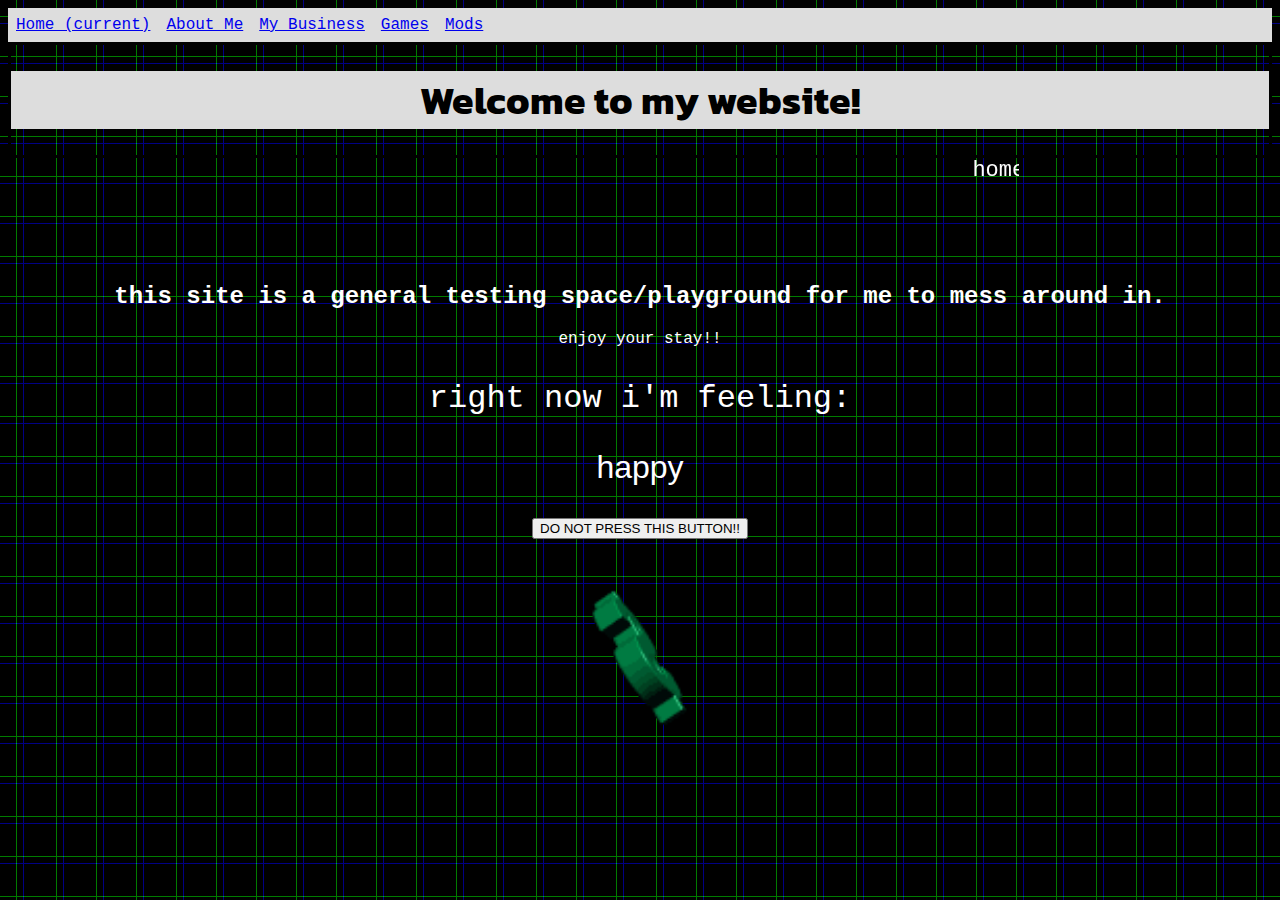
<file: index.html>
<!DOCTYPE html>
<html lang="en">
<head>
    <meta charset="UTF-8">
    <meta http-equiv="X-UA-Compatible" content="IE=edge">
    <meta name="viewport" content="width=device-width, initial-scale=1.0">
    <link rel="stylesheet" href="styles.css">
    <link rel="icon" type="image/x-icon" href="images/favicon-32x32.png">
    <title>Home</title>
</head>
<body>
    <ul id="list">
        <li><a href="index.html">Home (current)</a></li>
        <li><a href="aboutme.html">About Me</a></li>
        <li><a href="business.html">My Business</a></li>
        <li><a href="game.html">Games</a></li>
        <li><a href="mods.html">Mods</a></li>
    </ul>
    <div class="center">
        
        <h1 id="welcome">
         Welcome to my website!
        </h1>
        
    </div>
    <div class="centernoborder">
        <marquee width="60%" direction="left" height="100px" id="marquee">
            homepage
        </marquee>
          
        <h2>
        this site is a general testing space/playground for me to mess around in. 
        </h2>
        enjoy your stay!!
        <p>
        right now i'm feeling:
        </p>
        <p id="demo">
       happy
        </p>
    
        <button onclick="myFunction()">DO NOT PRESS THIS BUTTON!!</button>
        <br>
        <img src="images/NukeExplosion.gif" alt="" id="explosion">
        <img src="images/dollarspindownd.gif" id="b">
        <img src="images/explosiongross.gif" alt="" id="explosion2">
        <script src="index.js"></script>
    </div>
</body>
</html>
</file>
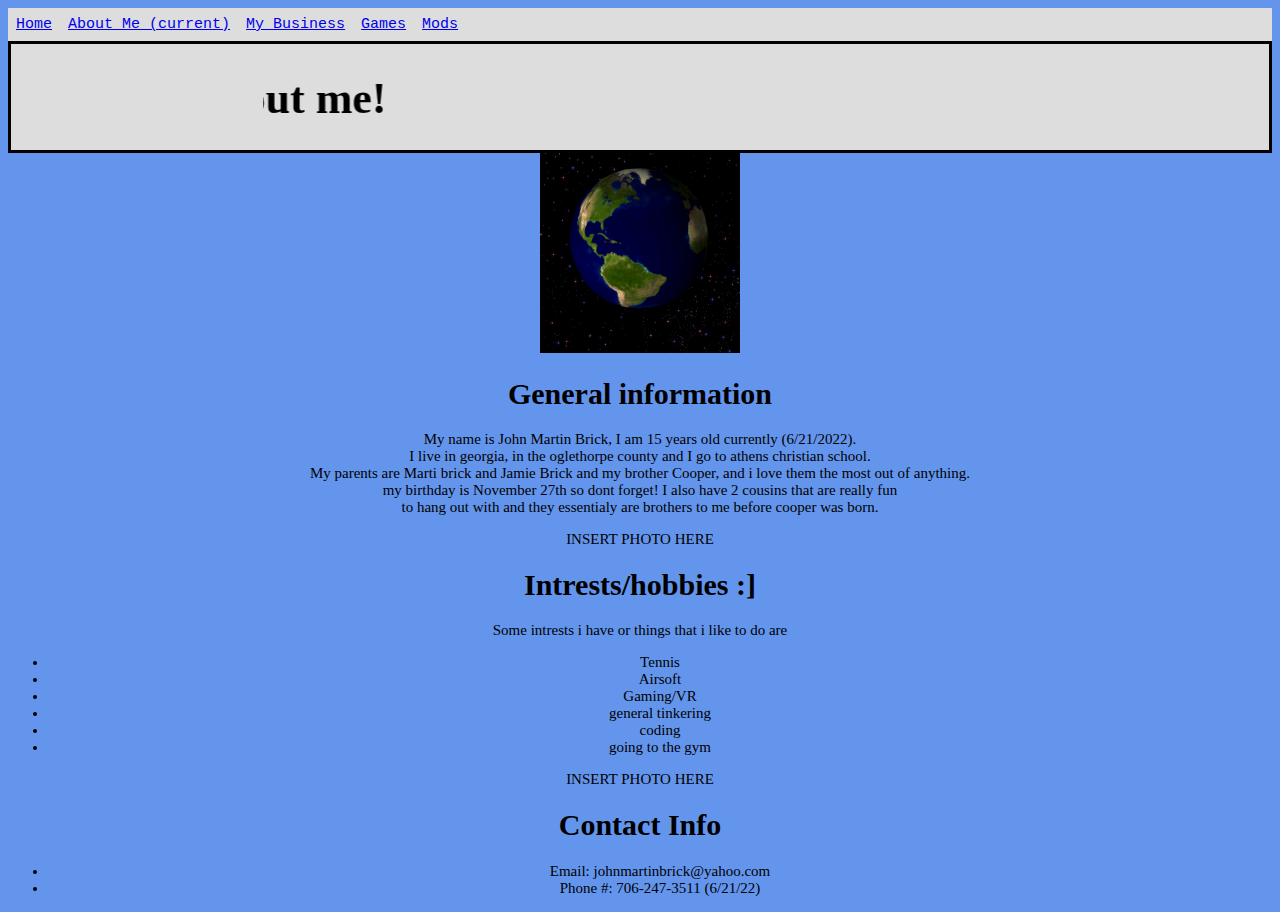
<file: aboutme.html>
<!DOCTYPE html>
<html lang="en">
<head>
    <meta charset="UTF-8">
    <meta http-equiv="X-UA-Compatible" content="IE=edge">
    <meta name="viewport" content="width=device-width, initial-scale=1.0">
    <link rel="stylesheet" href="uga2.css">
    <link rel="icon" type="image/x-icon" href="images/favicon-32x32.png">

    <title>About Me</title>
</head>
<body id="aboutme1">
    <ul id="list">
        <li class="navbar"><a href="index.html">Home</a></li>
        <li class="navbar"><a href="aboutme.html">About Me (current)</a></li>
        <li class="navbar"><a href="business.html">My Business</a></li>
        <li class="navbar"><a href="game.html">Games</a></li>
        <li class="navbar"><a href="mods.html">Mods</a></li>
    </ul>
    <script src="index.js"></script>
    <div class="center" id="aboutme">
    <marquee width="60%" direction="right" height="100px" scrollamount="15"><h1>About me!</h1></marquee>
    </div>
    <div class="centernoborder">
        <img src="images/earth.gif" alt="" width="200px">
        <h1>General information</h2>
        <p id="geninfo">My name is John Martin Brick, I am 15 years old currently (6/21/2022). 
            <br> I live in georgia, in the oglethorpe county and I go to athens christian school. <br> 
            My parents are Marti brick and Jamie Brick and my brother Cooper, and i love them the most out of anything. <br>
            my birthday is November 27th so dont forget! I also have 2 cousins that are really fun <br>
            to hang out with and they essentialy are brothers to me before cooper was born.  </p>
        INSERT PHOTO HERE
        <br>
        <h1>
            Intrests/hobbies :]
        </h1>
        <p>Some intrests i have or things that i like to do are</p>
        <ul>
            <li class="intrest">Tennis</li>
            <li class="intrest">Airsoft</li>
            <li class="intrest">Gaming/VR</li>
            <li class="intrest">general tinkering</li>
            <li class="intrest">coding</li>
            <li class="intrest">going to the gym</li>
        </ul>
        INSERT PHOTO HERE
        <h1>Contact Info</h1>
        <ul>
            <li class="intrest">Email: johnmartinbrick@yahoo.com</li>
            <li class="intrest">Phone #: 706-247-3511 (6/21/22)</li>
        </ul>
    </div>
</body>
</html>
</file>
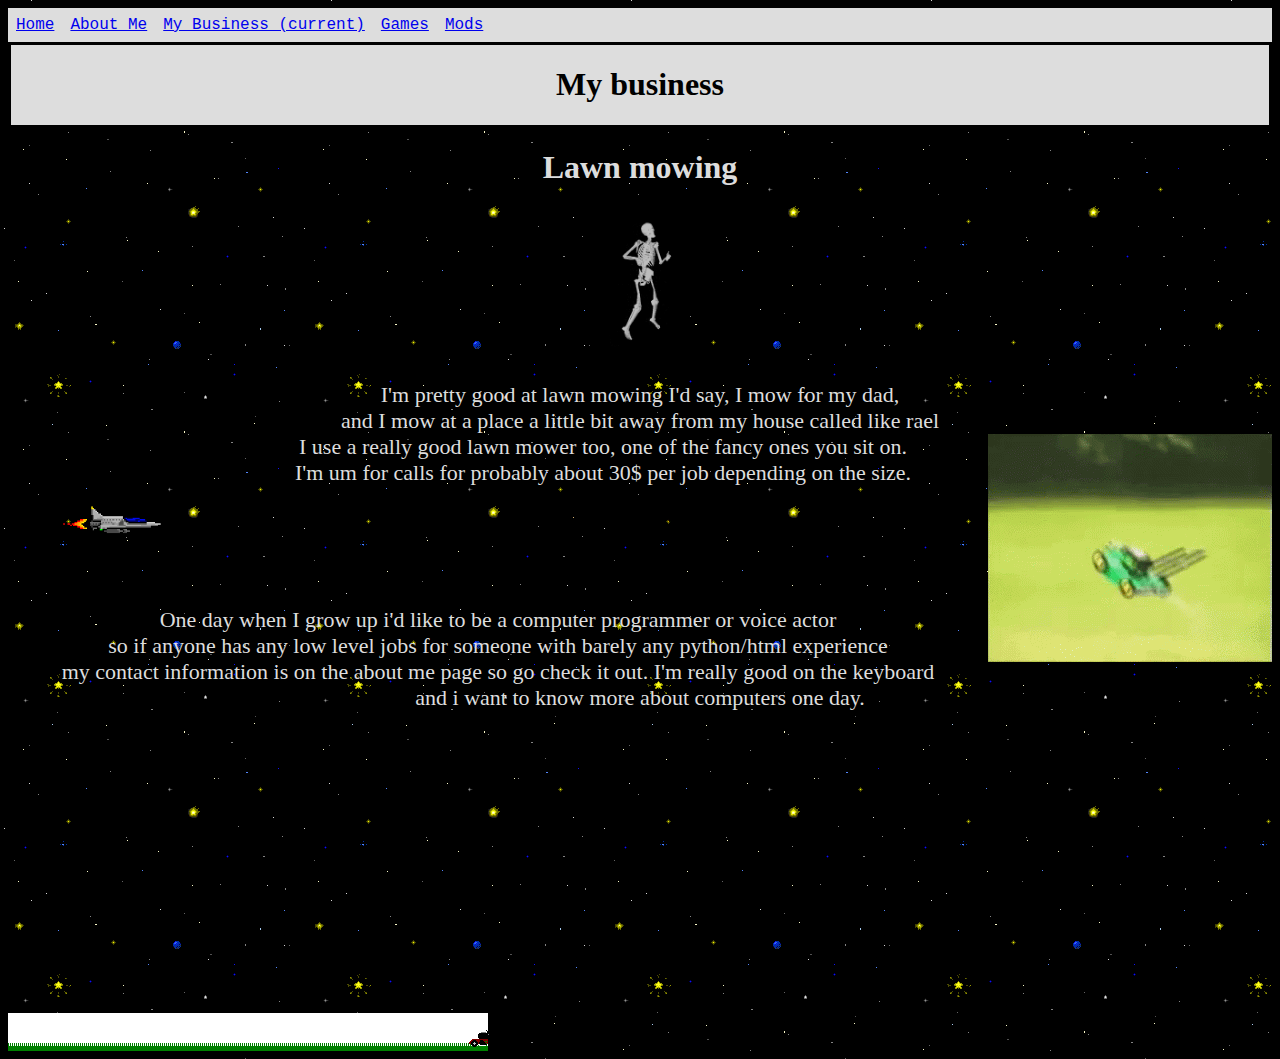
<file: business.html>
<!DOCTYPE html>
<html lang="en">
<head>
    <meta charset="UTF-8">
    <meta http-equiv="X-UA-Compatible" content="IE=edge">
    <meta name="viewport" content="width=device-width, initial-scale=1.0">
    <link rel="stylesheet" href="uga2.css">
    <link rel="icon" type="image/x-icon" href="images/favicon-32x32.png">
    <link rel="icon" type="image/x-icon" href="images/favicon-32x32.png">
    <title>My business</title>
    
    
</head>
<body id="business">
    <ul id="list">
        <li class="navbar"><a href="index.html">Home</a></li>
        <li class="navbar"><a href="aboutme.html">About Me</a></li>
        <li class="navbar"><a href="business.html">My Business (current) </a></li>
        <li class="navbar"><a href="game.html">Games</a></li>
        <li class="navbar"><a href="mods.html">Mods</a></li>
        
    </ul>
    <script src="index.js"></script> 
    <div class="center">
        <h1>
            My business
        </h1>
    </div>
    
    <div class="centernoborder">
        <h1 class="lawnmowing">
            Lawn mowing
        </h1>
        <img src="images/skeleton-dance.gif" width="100px">
        <p id="lawnmowing" class="lawnmowing">I'm pretty good at lawn mowing I'd say, I mow for my dad, <br>
        and I mow at a place a little bit away from my house called like rael <br>
        <img src="images/ZBOF.gif" alt="" id="explosion" width="210px">I use a really good lawn mower too, one of the fancy ones you sit on. 
        <img src="images/mower-flying-lawn-mower.gif" alt="" id="mower">
        <br>
        I'm um for calls for probably about 30$ per job depending on the size.</p>
        INSERT IMAGE HERE
        <h1>
            Other gigs
        </h1>
        <p id="aspire" class="lawnmowing">
            One day when I grow up i'd like to be a computer programmer or voice actor <br>
            so if anyone has any low level jobs for someone with barely any python/html experience <br>
            my contact information is on the about me page so go check it out. I'm really good on the keyboard <br>
            and i want to know more about computers one day.</p>
            INSERT IMAGE HERE
    </div>
    <div><style>.div-wrapper {
        position: relative;
        height: 300px;
        width: 300px;
    }
    
    .div-wrapper img {
        position: absolute;
        left: 0;
        bottom: 0;
    }</style><div class="div-wrapper">
    <img src="images/mowing.gif"/>
</div>
</div>
</body>
</html>
</file>
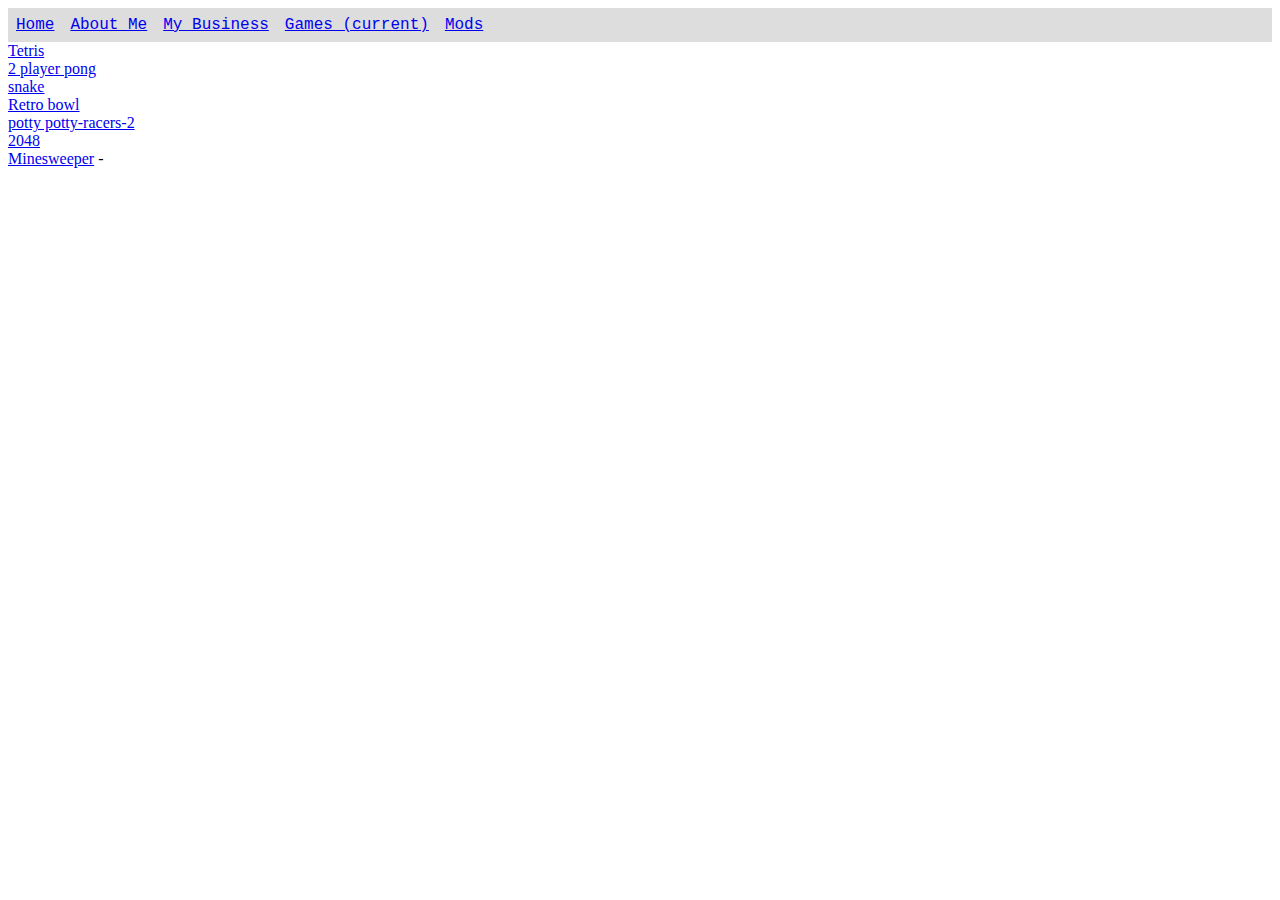
<file: game.html>
<!DOCTYPE html>
<html lang="en">
<head>
    <meta charset="UTF-8">
    <meta http-equiv="X-UA-Compatible" content="IE=edge">
    <meta name="viewport" content="width=device-width, initial-scale=1.0">
    <link rel="icon" type="image/x-icon" href="images/favicon-32x32.png">
    <link rel="stylesheet" href="games.css">
    <title>Game Directory</title>
</head>
<body>
    <ul id="list">
        <li><a href="index.html">Home</a></li>
        <li><a href="aboutme.html">About Me</a></li>
        <li><a href="business.html">My Business</a></li>
        <li><a href="game.html">Games (current)</a></li>
        <li><a href="mods.html">Mods</a></li>
    </ul>

    <a href="games/tetris.html">Tetris</a>
    <br>
    <a href="games/2pong.html">2 player pong</a>
    <br>
    <a href="games/snake.html">snake</a>
    <br>
    <a href="games/rbowl.html">Retro bowl</a>
    <br>
    <a href="games/pr2.html">potty potty-racers-2</a>
    <br>
    <a href="games/2048.html">2048</a>
    <br>
    <a href="games/minesweep.html">Minesweeper</a>
-

</body>
</html>
</file>
<file: styles.css>
@import url('https://fonts.googleapis.com/css2?family=Kanit:wght@700&display=swap');
body{
    color: white;
    background-image: url(images/spuare.gif);
    font-family: 'Courier New', Courier, monospace;
}
/* for some reason the body doesnt override??? */
img{

    width: 125px;
}

h1{
    color: white;
}

p{
    font-size: 32px;
}
/* # focuses on the id . focuses on the class */
#demo{
    font-family: 'Segoe UI', Tahoma, Geneva, Verdana, sans-serif;
}
#gang{
    color: brown;
}
#b{
    image-rendering: crisp-edges;
}

ul {
    list-style-type: none;
  margin: 0;
  padding: 0;
  overflow: hidden;
  background-color: #dddddd;
}

li {
    float: left;
}

li a {
    display: block;
    padding: 8px;
  }
  li a:hover {
   background-color:cadetblue ;
  }
.vertical-center {
    margin: 0;
    position: absolute;
    top: 50%;
    -ms-transform: translateY(-50%);
    transform: translateY(-50%);
  }

  .container {
    height: 200px;
    position: relative;
    border: 3px solid green;
  }

  .center {
    text-align: center;
    border: 3px solid black;
  }
  .centernoborder {
    text-align: center;
  }

#marquee {
    font-size: 22px;
}
#welcome {
    font-family: 'Kanit', sans-serif;
    font-size: 39px;
    color: black;
    background-color: #dddddd;
}
</file>
<file: uga2.css>
#business {
  background-image: url(images/Flashstar.gif);
}
#aboutme1 {
    background-color: cornflowerblue;
    font-size: 15px;
}

#list {
    list-style-type: none;
  margin: 0;
  padding: 0;
  overflow: hidden;
  background-color: #dddddd;
}

.navbar {
    float: left;
}

li a {
    display: block;
    padding: 8px;
  }
  .center {
    text-align: center;
    border: 3px solid black;
    background-color: #dddddd;
  }
  .centernoborder {
    text-align: center;
  }
  li a:hover {
    background-color:cadetblue ;
   }
#aboutme {
  font-size: 22px;
}
#list {
  font-family: 'Courier New', Courier, monospace;
}
#lawnmowing {
  font-size: 22px;
}
#aspire {
  font-size: 22px;
  white-space: nowrap;
}

.lawnmowing {
  color: #dddddd;
}
#aboutme1 {
  background: cornflowerblue;
}
#explosion {
  float: left;
}
#mower {
  float: right;
}
</file>
<file: games.css>
ul {
    list-style-type: none;
  margin: 0;
  padding: 0;
  overflow: hidden;
  background-color: #dddddd;
}

li {
    float: left;
}

li a {
    display: block;
    padding: 8px;
  }
  li a:hover {
   background-color:cadetblue ;
  }

#list {
    font-family: 'Courier New', Courier, monospace;
}
</file>
